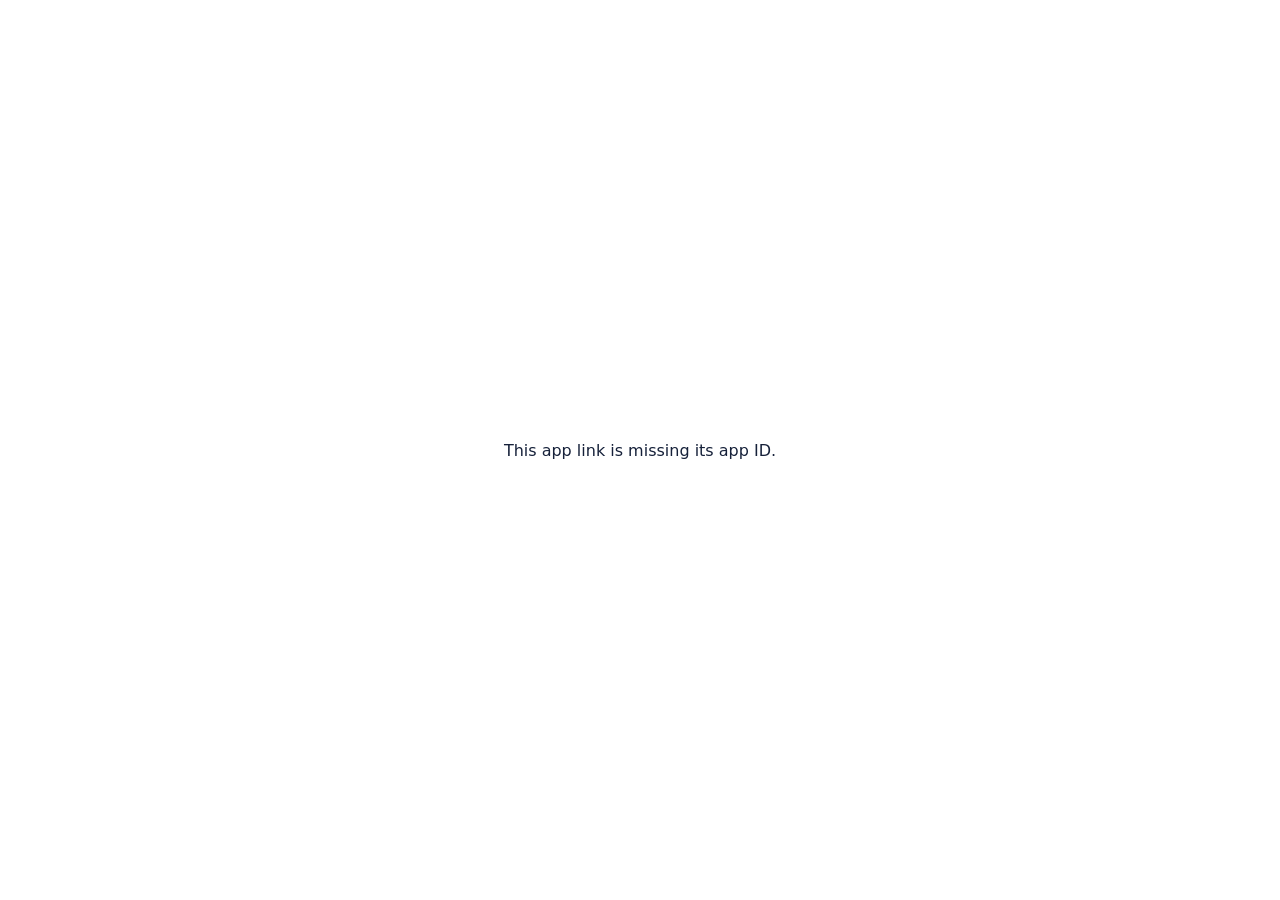
<file: published.html>
<!doctype html>
<html lang="en">
<head>
  <meta charset="utf-8">
  <meta name="viewport" content="width=device-width,initial-scale=1,viewport-fit=cover">
  <meta name="mobile-web-app-capable" content="yes">
  <meta name="apple-mobile-web-app-capable" content="yes">
  <meta name="apple-mobile-web-app-status-bar-style" content="default">
  <title>Loading app…</title>
  <link rel="stylesheet" href="published.css">
</head>
<body>
  <main id="publishedRoot" class="published-loading">Loading app…</main>
  <script type="module" src="public-app.js"></script>
</body>
</html>
</file>
<file: published.css>
:root{font-family:Inter,ui-sans-serif,system-ui,-apple-system,BlinkMacSystemFont,"Segoe UI",sans-serif;color:#16213a;background:#f5f7fb}*{box-sizing:border-box}html,body{margin:0;min-height:100%;overscroll-behavior:none}body{min-height:100vh;background:#fff}button,input{font:inherit}.published-loading,.published-error{min-height:100vh;display:grid;place-items:center;padding:28px;text-align:center}.public-shell{height:100vh;min-height:100vh;display:flex;flex-direction:column;overflow:hidden;background:#fff}.public-topbar{height:58px;flex:0 0 58px;display:flex;align-items:center;justify-content:space-between;gap:12px;padding:0 16px;background:rgba(255,255,255,.96);border-bottom:1px solid #e2e6ef;backdrop-filter:blur(8px)}.public-brand{display:flex;align-items:center;gap:10px;font-weight:850;min-width:0}.public-brand img{width:38px;height:38px;border-radius:10px;object-fit:cover}.public-brand span{white-space:nowrap;overflow:hidden;text-overflow:ellipsis}.public-actions{display:flex;gap:8px}.public-btn{border:1px solid #d9deea;border-radius:10px;background:#fff;padding:9px 12px;font-weight:800;color:#24304b}.public-btn.primary{background:#6256df;border-color:#6256df;color:#fff}.public-stage{position:relative;flex:1;min-height:0;width:100%;display:flex;align-items:flex-start;justify-content:center;overflow:hidden;background:#fff}.public-canvas-wrap{position:relative;flex:0 0 auto}.public-device{position:absolute;left:0;top:0;width:320px;height:630px;transform-origin:top left;background:#fff;overflow:hidden}.public-screen{position:relative;width:320px;height:630px;overflow:hidden;background:#fff}.public-component{position:absolute;min-width:50px;min-height:32px}.public-component .label{width:100%;height:100%;padding:6px 8px;border-radius:7px;overflow:hidden;color:#172033}.public-component button{width:100%;height:100%;border:0;border-radius:9px;background:#5b5ce2;color:white;font-weight:700;padding:9px 12px}.public-component img{width:100%;height:100%;display:block;object-fit:cover;border-radius:9px}.public-component input{width:100%;height:100%;border:1px solid #ccd2dd;border-radius:8px;padding:8px;background:#fff;color:#172033}.public-component .listbox{border:1px solid #d7dce5;border-radius:9px;overflow:hidden;background:#fff}.public-component .database-list{height:100%;width:100%;overflow-y:auto;overflow-x:hidden;background:#fff;border:1px solid #d7dce5;border-radius:10px;overscroll-behavior:contain;scrollbar-width:thin}.data-list-row{min-height:58px;display:flex;align-items:center;gap:10px;padding:8px 9px;border-bottom:1px solid #edf0f4;background:#fff;cursor:pointer}.data-list-row:last-child{border-bottom:0}.data-list-row:active{background:#f4f3ff}.list-row-image{width:46px;height:46px;border-radius:50%;overflow:hidden;background:#f0f2f6;display:grid;place-items:center;flex:0 0 auto}.layout-image-only .list-row-image{width:100%;height:105px;border-radius:7px}.list-row-image img{width:100%;height:100%;object-fit:cover}.list-row-copy{min-width:0;flex:1;display:flex;flex-direction:column;gap:3px}.list-row-copy strong,.list-row-copy span{white-space:nowrap;overflow:hidden;text-overflow:ellipsis}.list-row-copy strong{font-size:13px;color:#20283b}.list-row-copy span{font-size:11px;color:#8790a1}.list-row-arrow{font-size:24px;color:#a4aabd;line-height:1}.list-empty{padding:18px 10px;text-align:center;color:#929aaa;font-size:12px}.install-help{position:fixed;inset:auto 12px 12px 12px;max-width:520px;margin:auto;background:#fff;border:1px solid #dfe3ec;border-radius:16px;padding:14px 16px;box-shadow:0 16px 50px rgba(20,30,60,.18);z-index:50}.install-help strong{display:block;margin-bottom:4px}.install-help p{margin:0;color:#667085;font-size:14px}.install-help button{position:absolute;right:10px;top:8px;border:0;background:transparent;font-size:20px}@media(display-mode:standalone){.public-topbar{display:none}.public-stage{height:100vh;flex-basis:100vh}}@media(max-width:500px){.public-topbar{height:54px;flex-basis:54px}}

/* V1.12: let the page colour fill the real phone viewport and allow transparent lists. */
.public-stage{background:inherit}
.public-component .database-list.transparent-list{background:transparent}
.public-component .database-list.transparent-list .data-list-row{background:transparent}
.public-component .database-list.transparent-list .data-list-row:active{background:rgba(255,255,255,.12)}
.public-component .database-list.transparent-list .list-row-image{background:rgba(255,255,255,.18)}

/* V1.13: published list transparency uses the same saved component property. */
.public-component .listbox.database-list.transparent-list,
.public-component .database-list.transparent-list{background:transparent !important;}
.public-component .database-list.transparent-list .data-list-row{background:transparent !important;}

/* V1.14: transparent lists are visually frameless; circular images fill their crop. */
.public-component .database-list .list-row-image{
  padding:0;
  border:0;
}
.public-component .database-list .list-row-image img{
  width:100%;
  height:100%;
  display:block;
  object-fit:cover;
  border-radius:inherit;
}
.public-component .database-list.transparent-list{
  background:transparent !important;
  border:0 !important;
  border-radius:0 !important;
}
.public-component .database-list.transparent-list .data-list-row{
  background:transparent !important;
  border-bottom:0 !important;
}
.public-component .database-list.transparent-list .data-list-row:active{
  background:rgba(255,255,255,.10) !important;
}
.public-component .database-list.transparent-list .list-row-image{
  background:transparent !important;
}

/* V1.15: published long-text boxes wrap and scroll inside their designed size. */
.public-component .text-box-component{width:100%;height:100%;padding:10px 12px;border:1px solid #ccd2dd;border-radius:8px;white-space:pre-wrap;overflow-wrap:anywhere;word-break:break-word;overflow-y:auto;overflow-x:hidden;line-height:1.4;-webkit-overflow-scrolling:touch}

/* V1.20 interactive app controls */
.public-component .interactive-input{width:100%;height:100%;border:1px solid #c9cfda;border-radius:9px;padding:8px 10px;font:inherit;background:#fff;color:#172033}.public-component select.interactive-input{appearance:auto}.public-component .switch-component{width:100%;height:100%;display:flex;align-items:center;gap:9px;padding:7px 9px;border:1px solid #c9cfda;border-radius:9px;background:#fff;overflow:hidden}.public-component .switch-component>input{position:absolute!important;opacity:0!important;pointer-events:none;width:1px!important;height:1px!important}.public-component .switch-track{width:40px;height:22px;border-radius:999px;background:#c9ced8;position:relative;flex:0 0 auto;transition:.15s}.public-component .switch-track>span{position:absolute;width:18px;height:18px;left:2px;top:2px;border-radius:50%;background:#fff;box-shadow:0 1px 4px rgba(0,0,0,.2);transition:.15s}.public-component .switch-component>input:checked+.switch-track{background:#6256df}.public-component .switch-component>input:checked+.switch-track>span{transform:translateX(18px)}.public-component .switch-component b{font-size:12px;white-space:nowrap;overflow:hidden;text-overflow:ellipsis}.public-component .slider-component{width:100%;height:100%;display:flex;align-items:center;gap:9px;padding:8px 10px;border:1px solid #c9cfda;border-radius:9px;background:#fff}.public-component .slider-component input[type=range]{border:0;padding:0;min-width:0;flex:1;height:auto;background:transparent}.public-component .slider-value{min-width:30px;text-align:right;font-size:12px;font-weight:800}

/* V1.27 — clearer iPhone installation guidance */
.install-help{max-height:min(78vh,620px);overflow:auto;padding:18px 20px}.install-help ol{margin:12px 0 10px;padding-left:22px;color:#4d596f;font-size:14px;line-height:1.45}.install-help li{margin:7px 0}.install-help .install-note{margin:8px 24px 8px 0;padding:10px 12px;border-radius:10px;background:#f4f2ff;color:#433b73}.install-help p:last-child{margin-top:10px}
</file>
